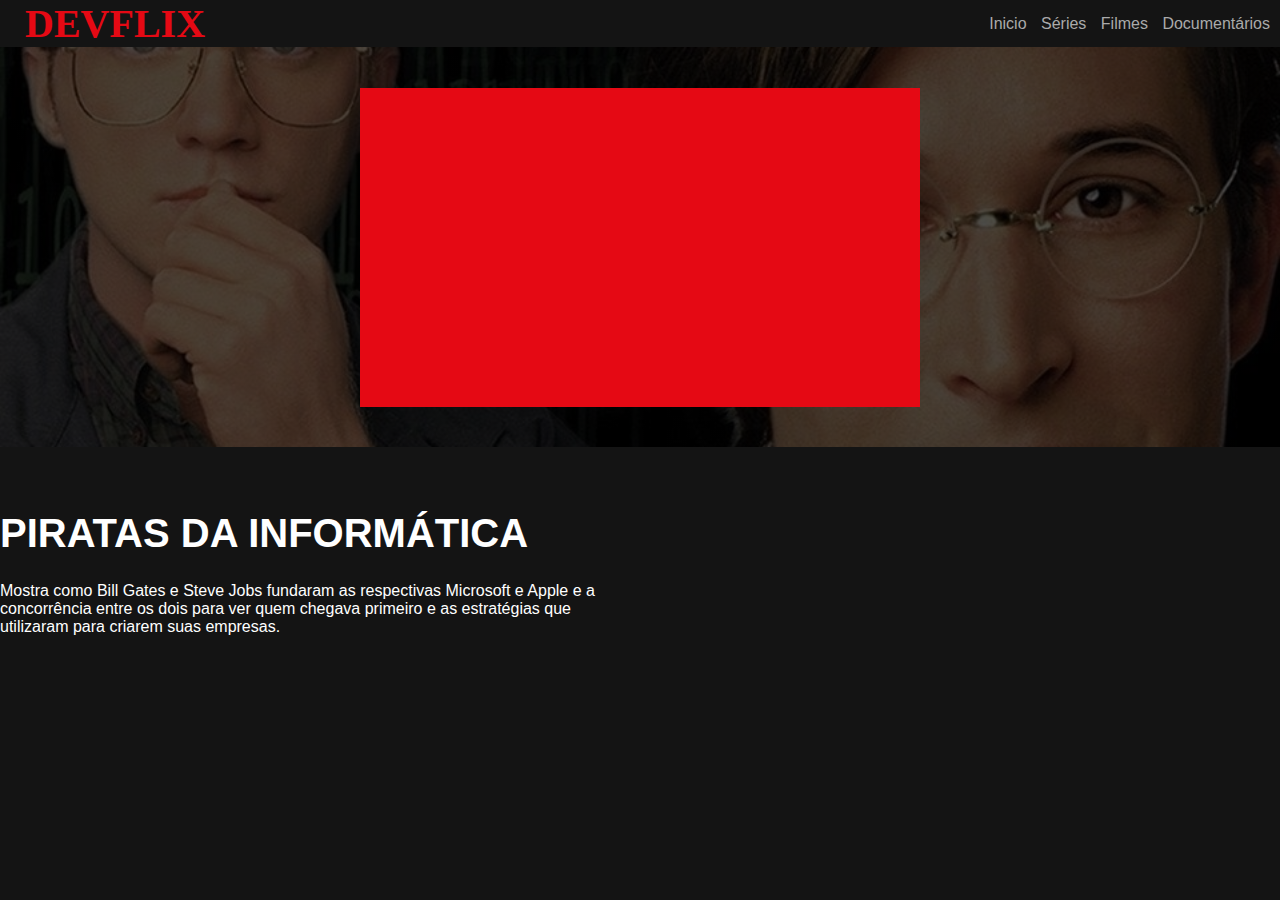
<file: assistir.htm>
<!DOCTYPE html>
<html lang="pt-br">

<head>
    <meta charset="UTF-8">
    <meta http-equiv="X-UA-Compatible" content="IE=edge">
    <meta name="viewport" content="width=device-width, initial-scale=1.0">
    <link rel="stylesheet" href="css/main.css">
    <!--CSS para tratar responsividade-->
    <link rel="stylesheet" href="css/responsive.css">

    <title>DEVFLIX: ASSISTIR</title>
</head>

<body>

    <!--Cabeçalho: Aqui deve ficar a barra de menu (NavBar)-->
    <header>
        <div class="container">
            <h2 class="logo">DEVFLIX</h2>
            <!--Nav faz referencia a navegação.Tag semantica para criar menus de navegação -->
            <nav>
                <a href="index.htm">Inicio</a>
                <a href="index.htm">Séries</a>
                <a href="index.htm">Filmes</a>
                <a href="index.htm">Documentários</a>
            </nav>
        </div>
    </header>

    <main>

        <div class="assistir-filme">

            <div class="frame-video">
                <iframe width="560" height="315" src="https://www.youtube.com/embed/WdjhXIABM6I" title="YouTube video player" frameborder="0" allow="accelerometer; autoplay; clipboard-write; encrypted-media; gyroscope; picture-in-picture" allowfullscreen></iframe>
            </div>

        </div>

        <div class="informacao-filme">
            <h3 class="titulo">PIRATAS DA INFORMÁTICA</h3>
                <p class="descricao">
                    Mostra como Bill Gates e Steve Jobs fundaram as respectivas 
                    Microsoft e Apple e a concorrência entre os dois para ver 
                    quem chegava primeiro e as estratégias que utilizaram para criarem suas empresas.
                </p>
        </div>
    </main>

</body>

</html>
</file>
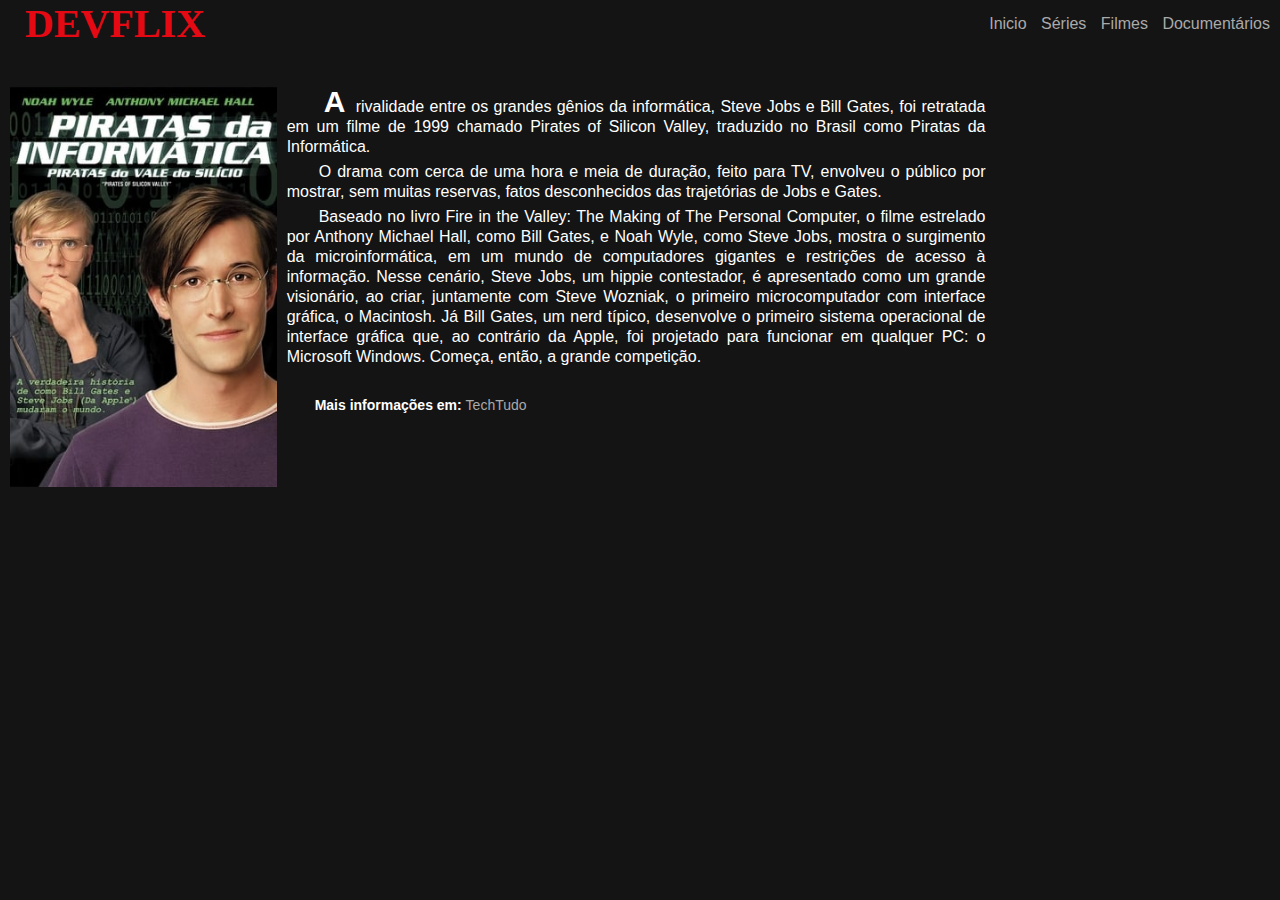
<file: mais-informacoes.htm>
<!DOCTYPE html>
<html lang="pt-br">
<head>
    <meta charset="UTF-8">
    <meta http-equiv="X-UA-Compatible" content="IE=edge">
    <meta name="viewport" content="width=device-width, initial-scale=1.0">
    <link rel="stylesheet" href="css/main.css">
    <!--CSS para tratar responsividade-->
    <link rel="stylesheet" href="css/responsive.css">
    <title>DEVFLIX: INFORMAÇÕES</title>
</head>

<body>

    <!--Cabeçalho: Aqui deve ficar a barra de menu (NavBar)-->
 <header>
    <div class="container">
        <h2 class="logo">DEVFLIX</h2>
        <!--Nav faz referencia a navegação.Tag semantica para criar menus de navegação -->
        <nav>
            <a href="index.htm">Inicio</a>
            <a href="index.htm">Séries</a>
            <a href="index.htm">Filmes</a>
            <a href="index.htm">Documentários</a>
        </nav>
    </div>
</header>

<main>
    <article class="artigo">
        <div>
            <img class="imagem-info" src="img/mini18.jpg" alt="" srcset="">
       </div>

       <div>
            <p class="descricao-imagem">
                A rivalidade entre os grandes gênios da informática, Steve Jobs e Bill Gates, foi retratada em um filme de 1999 chamado Pirates of Silicon Valley, traduzido no Brasil como Piratas da Informática. 
            </p>
            <p>
                O drama com cerca de uma hora e meia de duração, feito para TV, envolveu o público por mostrar, sem muitas reservas, fatos desconhecidos das trajetórias de Jobs e Gates.
            </p>
            <p>
                Baseado no livro Fire in the Valley: The Making of The Personal Computer, o filme estrelado por Anthony Michael Hall, como Bill Gates, e Noah Wyle, como Steve Jobs, mostra o surgimento da microinformática, em um mundo de computadores gigantes e restrições de acesso à informação.
                Nesse cenário, Steve Jobs, um hippie contestador, é apresentado como um grande visionário, ao criar, juntamente com Steve Wozniak, o primeiro microcomputador com interface gráfica, o Macintosh. Já Bill Gates, um nerd típico, desenvolve o primeiro sistema operacional de interface gráfica que, ao contrário da Apple, foi projetado para funcionar em qualquer PC: o Microsoft Windows. Começa, então, a grande competição.
            </p>
            <br>
            <cite class="referencia">
                <p>
                    Mais informações em:
                    <a href="http://www.techtudo.com.br/noticias/2011/10/piratas-da-informatica-filme-conta-historia-de-steve-jobs-e-bill-gates.ghtml" target="_blank">TechTudo</a>
                </p>
            </cite>
        </div>
    </article>
</main>

    
</body>
</html>
</file>
<file: css/main.css>
/*Declaração de variáveis: Podemos declarar variaveis para guardar valores
**que serão usados mais de uma vez. Como as cores princípais do site.
*/
:root{
    --vermelha: #E50914;
    --preta: #141414;
}

/*Reset: Garante que as margens não serão diferentes para cada navegador.
**Também garante que os elementos não estrapolem os limites das "box".*/
*{
    margin: 0;
    padding: 0;
    box-sizing: border-box;
}

/***************************ELEMENTOS BASE*********************************/
/*Funciona para todo o site. No elemento você pode passar diversas propriedades.*/
body{
    background: var(--preta);
    font-family: 'Arial', Times, serif;
    color:white;
}

/*Abrange a caixa de navegação e logo. Usa display:flex uma forma de alinhar
**elementos em tela.*/
header .container{
    display: flex;
    flex-direction: row;
    align-items: center; /*alinhamento vertical*/
    justify-content: space-between; /*alinhamento horizontal*/
}

header .logo{
    margin-left: 5px;
    color: var(--vermelha);
    font-family: 'Arial Black', Times;
    font-size: 40px;
} 

/*Aqui trata de cor de texto, espaçamento e outras propriedades esteticas d
**dos links do menu de navegação.*/
header nav a{
    text-decoration: none;
    color: #aaa;
    margin-right: 10px;
}

/*Evento de navegação hover para que a cor do link seja alterada ao passarmos
**o mouse em cima.*/
header nav a:hover{
    color: #fff;
}

/***************************FILME PRINCIPAL********************************/

.filme-principal{
    
    /*linear-gradient cria uma camada no caso sobre a imagem causando um
    efeito de sombra.*/
    background:linear-gradient(rgba(0,0,0,.50),rgba(0,0,0,.50) 100%), url('/img/PiratasDaInformatica.jpg');
    height: 400px;
    background-size: cover;/*Faz com que a imagem não "estoure" a caixa.*/
    background-position: center;
    display: flex;
    flex-direction: column;
    justify-content:center;
    align-items: flex-start; /*Alinha a esquerda.*/
    font-size: 16px;
} 

.filme-principal .descricao{
    margin-top: 2%;
    margin-bottom: 40px;
    
}

.filme-principal .titulo{
    margin-top: 15%;
    font-size: 40px;
    font-family: 'Trebuchet MS', 'Lucida Sans Unicode', 'Lucida Grande', 'Lucida Sans', Arial, sans-serif;
}

.botao{
    background-color: rgba(0,0,0,.50);
    border: none;
    color: white;
    padding: 15px 30px;
    margin-right: 15px;
    font-size: 12px;
    cursor: pointer; /*UX dessa forma o usuário pode identificar que é um botão ao passar o mouse*/
    transition: 3s ease all; /*Transição entre uma animação e outra.*/
}

/*Evento ao passar o mouse no botão inverter as cores de fundo e fonte*/
.botao:hover{
    background-color: white;
    color: black;
}

.botao i{
    margin-right: 8px;
}

/*Aqui é usado o conceito de wrapper ou seja envelopar elementos para 
manipula-los  em conjuto com maior facilidade.*/
.container{
    margin-left: 20px;
}

.filme-principal .container{
    width: 70%; /*Limita o espaço para descrição do filme principal.*/
}

/***************************CARROSEL DE FILMES********************************/

/*Configuração para o Carrosel de Filmes*/
.box-filme{
    height: 100%;
    width: 100%;
    display: block;
}

.carrosel-filmes{
    margin-top: 5px;
    cursor: pointer;
}

/***************************PAGINA ASSISTIR********************************/

.assistir-filme{
    display: flex;
    flex-direction: column;
    height: 400px;
    font-size: 16px;

    background:linear-gradient(rgba(0,0,0,.70),rgba(0,0,0,.70) 100%), url('/img/PiratasDaInformatica-assistir.jpg');
    background-size: cover;
    background-position: center;
    justify-content:center;
    align-items: center;
}

.frame-video{
    background-color: var(--vermelha);
}


.informacao-filme .descricao{
    margin-top: 2%;
    margin-bottom: 40px;
    
}

.informacao-filme .titulo{
    margin-top: 5%;
    font-size: 40px;
    font-family: 'Trebuchet MS', 'Lucida Sans Unicode', 'Lucida Grande', 'Lucida Sans', Arial, sans-serif;
}

/***************************PAGINA MAIS INFORMAÇÕES*************************/
.artigo{
    display: flex;
    justify-content: flex-start;
    margin-top: 40px;
    margin-left: 5px;
}

.imagem-info{
    height: 400px;
    display: flex;
    flex-direction: column;
    justify-content: center;
    margin-left: 5px;
    margin-right: 5px;
}

.artigo p{
    font-size: 16px;
    text-align: justify;
    text-indent: 2em;
    line-height: 20px;

    margin: 5px;
    width: 95%;
}

.descricao-imagem::first-letter{
    font-size: 30px;
    font-weight: bold;
    padding: 5px;
}

.referencia p{
    font-size: 14px;
    font-style: normal;
    font-weight: bold;
}

a{
    text-decoration: none;
    color: #aaa;
    margin-right: 10px;
    font-weight: normal;
}
</file>
<file: css/responsive.css>
/*Quando a tela diminuir a 700 pixels de largura colocar os botões abaixo do logo.*/
@media screen and (max-width:700px) {
    header .container{
        display: flex;
        flex-direction: column;
    }

    .botao{
        margin-top: 5px;
        width: 300px;
    }

    .artigo{
        display: flex;
        flex-direction: column;
    }

}

/*Quando a tele aumentar a 1000 pixels de larguta restringir a descrição do
titulo a 50%. */
@media screen and (min-width: 1000px) {
    .descricao{
        width: 50%;
    }

    .artigo p
    {
        width: 70%;
    }

}
</file>
